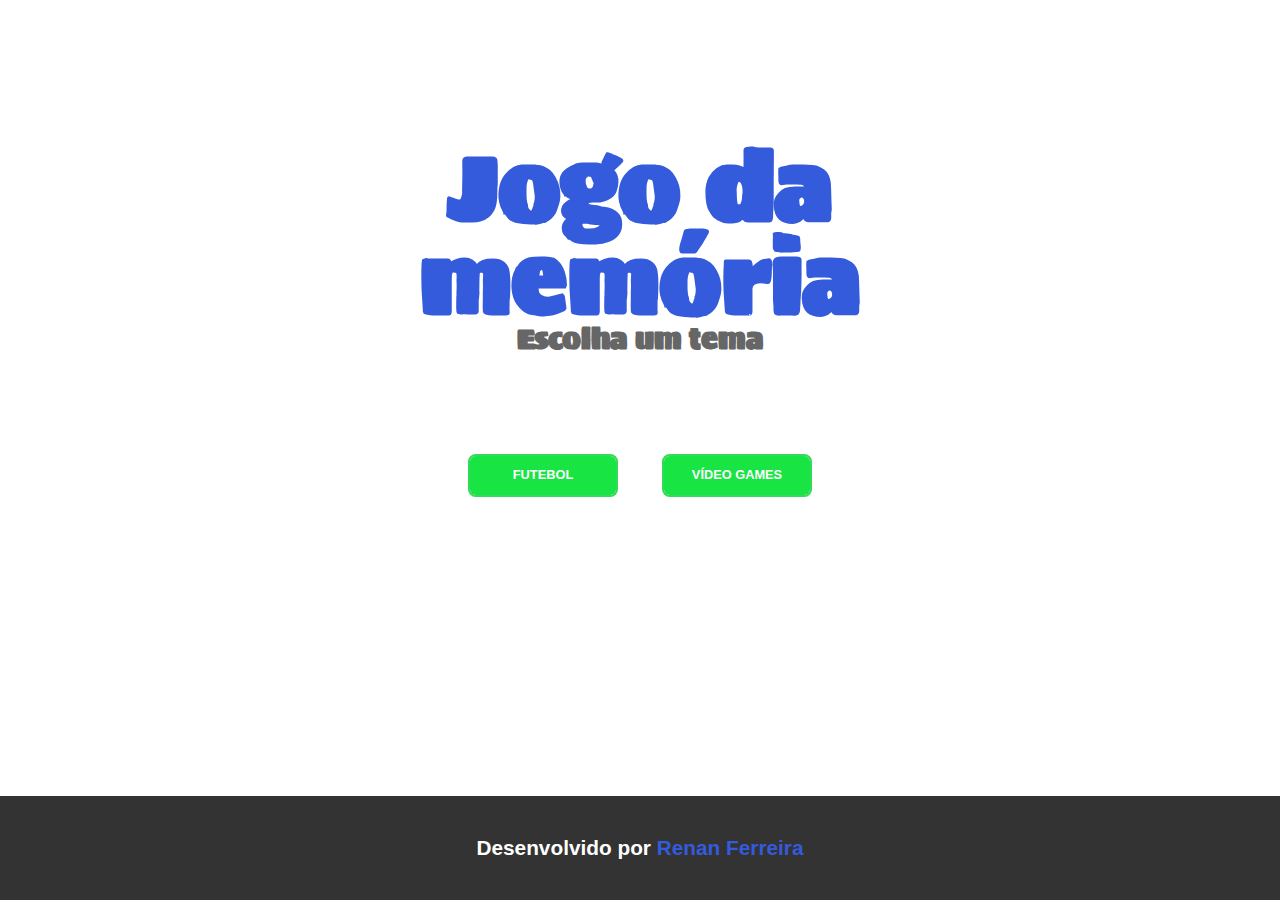
<file: index.html>
<!DOCTYPE html>
<html lang="pt-BR">
<head>
    <meta charset="UTF-8">
    <meta http-equiv="X-UA-Compatible" content="IE=edge">
    <meta name="viewport" content="width=device-width, initial-scale=1.0">

    <link rel="stylesheet" href="css/reset.css">
    <link rel="stylesheet" href="css/select.css">

    <script defer src="js/select.js"></script>
    
    <title>Jogo da memória</title>
</head>
<body>
    <div class="container">
        <div class="title">
            <h1>Jogo da memória</h1>
            <h3>Escolha um tema</h3>
        </div>

        <div class="themes">
            <input type="button" class="btn btn-theme" value="Futebol">
            <input type="button" class="btn btn-theme" value="Vídeo games">
        </div>
    </div>
    <footer>
        <h3>Desenvolvido por <a href="https://github.com/meiotera" target="_blank">Renan Ferreira</a></h3>
    </footer>

</body>
</html>
</file>
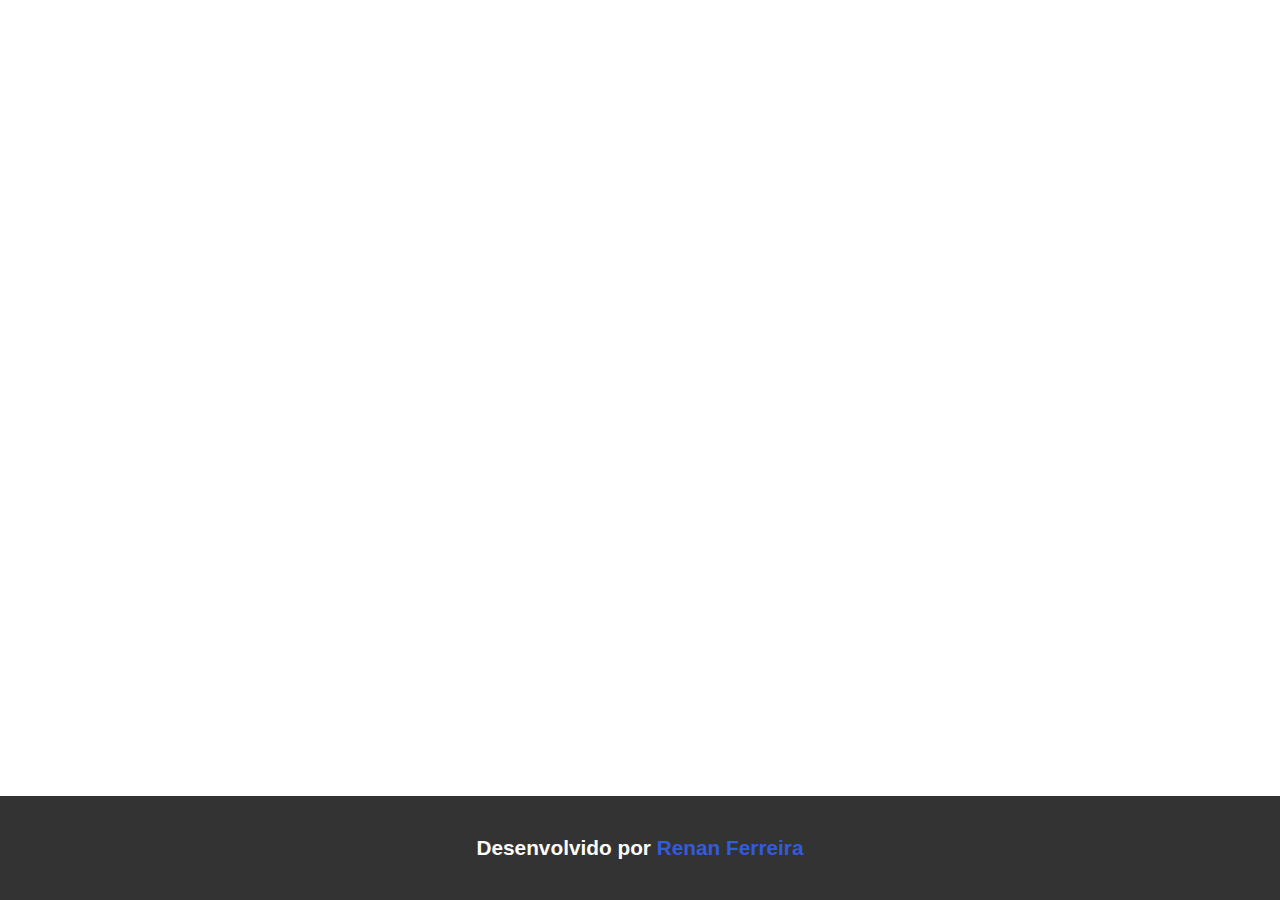
<file: pages/game.html>
<!DOCTYPE html>
<html lang="pt-BR">
<head>
    <meta charset="UTF-8">
    <meta http-equiv="X-UA-Compatible" content="IE=edge">
    <meta name="viewport" content="width=device-width, initial-scale=1.0">

    <link rel="stylesheet" href="../css/reset.css">
    <link rel="stylesheet" href="../css/game.css">
    
    <script defer src="../js/game.js"></script>    

    <title>Jogo da Memória</title>
</head>
<body>
    <div class="container"> </div>

    <footer>
        <h3>Desenvolvido por <a href="https://github.com/meiotera" target="_blank">Renan Ferreira</a></h3>
    </footer>

</body>
</html>
</file>
<file: css/select.css>
@import url('https://fonts.googleapis.com/css2?family=Sigmar&display=swap');

body {
    display: flex;
    flex-direction: column;
    justify-content: space-between;
    height: 100vh;
}

footer {
    background-color: #333;
    color: #fff;
    padding: 2em;
    text-align: center;
    font-family: Arial, Helvetica, sans-serif;
    font-size: 1.3em;
}

a {
    text-decoration: none;
    color: #345bdb;
}

.container {
    margin: 0 auto;
    width: 650px;
    text-align: center;
    padding: 3em;
}

.container .title {
    margin-top: 1em;
    font-size: 5.8em;
    font-family: 'Sigmar', cursive;
    color: #345bdb;
}

.container .title h3 {
    font-size: .3em;
    color: #666;
}

.themes {
    margin-top: 5em;
}

.btn {
    box-sizing: border-box;
    appearance: none;
    background-color: transparent;
    border: 2px solid #e74c3c;
    border-radius: 0.6em;
    cursor: pointer;       
    font-size: .8rem;
    width: 150px;
    font-weight: 400;
    line-height: 1;
    margin: 20px;
    padding: 1em;
    text-decoration: none;
    text-align: center;
    text-transform: uppercase;
    font-family: 'Montserrat', sans-serif;
    font-weight: 700;
}

.btn:hover,
.btn:focus {
    color: #464d47;
    outline: 0;
}

.btn-theme {
    border-color: #34db58;
    color: #fff;
    box-shadow: 0 0 40px 40px #18e444 inset, 0 0 0 0 #34db4a;
    transition: all 150ms ease-in-out;
}

.btn-theme:hover {
    box-shadow: 0 0 10px 0 #34db5e inset, 0 0 10px 4px #34db6c;
}

@media (max-width: 760px) {
    .container {
        width: 100%;
        padding: 0;
    }
}


@media (max-width: 500px) {
    .container .title {
        font-size: 3.8em;
    }

}
</file>
<file: css/game.css>
body {
    display: flex;
    flex-direction: column;
    justify-content: space-between;
    height: 100vh;
}

.container {
    padding-top: 20px;
    margin: 0 auto;
    max-width: 1440px;
    display: flex;
    flex-wrap: wrap;
    align-items: center;
    justify-content: center;
    gap: 20px;
}

.card {
    height: 220px;
    width: 180px;
    border: 8px solid green;
    border-radius: 5px;
    position: relative;
    transition: all 400ms ease;
    transform-style: preserve-3d;
    cursor: pointer;    
}

.face {
    width: 100%;
    height: 100%;
    position: absolute;
}

.front {
    background-size: contain;  
    background-position: center;
    background-repeat: no-repeat;    
    transform: rotateY(180deg);
}

.back {
    /* background-image: url(../images/futebol/back.png); */
    background-size: contain;
    background-repeat: no-repeat;
    background-position: center;
    background-color: rgb(13, 196, 13); 
    /*Escondendo a parte de tras da carta, para dar o efeito de girar*/
    backface-visibility: hidden;
}

.turn {
    transform: rotateY(180deg);
}

footer {
    background-color: #333;
    color: #fff;
    padding: 2em;
    text-align: center;
    font-family: Arial, Helvetica, sans-serif;
    font-size: 1.3em;
    margin-top: 2em;
}

a {
    text-decoration: none;
    color: #345bdb;
}

@media (max-width: 1024px) {
    .card {
        height: 150px;
        width: 120px;
        border: 2px solid green;
    }
}

@media (max-width: 768px) {
    .card {
        height: 100px;
        width: 80px;
        border: 2px solid green;
    }
}

@media (max-width: 425px) {
    .card {
        height: 60px;
        width: 80px;
        border: 2px solid green;
    }

    .container {
        gap: 10px;
    }
}


@media (max-width: 375px) {
    .card {
        height: 50px;
        width: 60px;
        border: 1px solid green;
    }

    .container {
        gap: 10px;
    }
}
</file>
